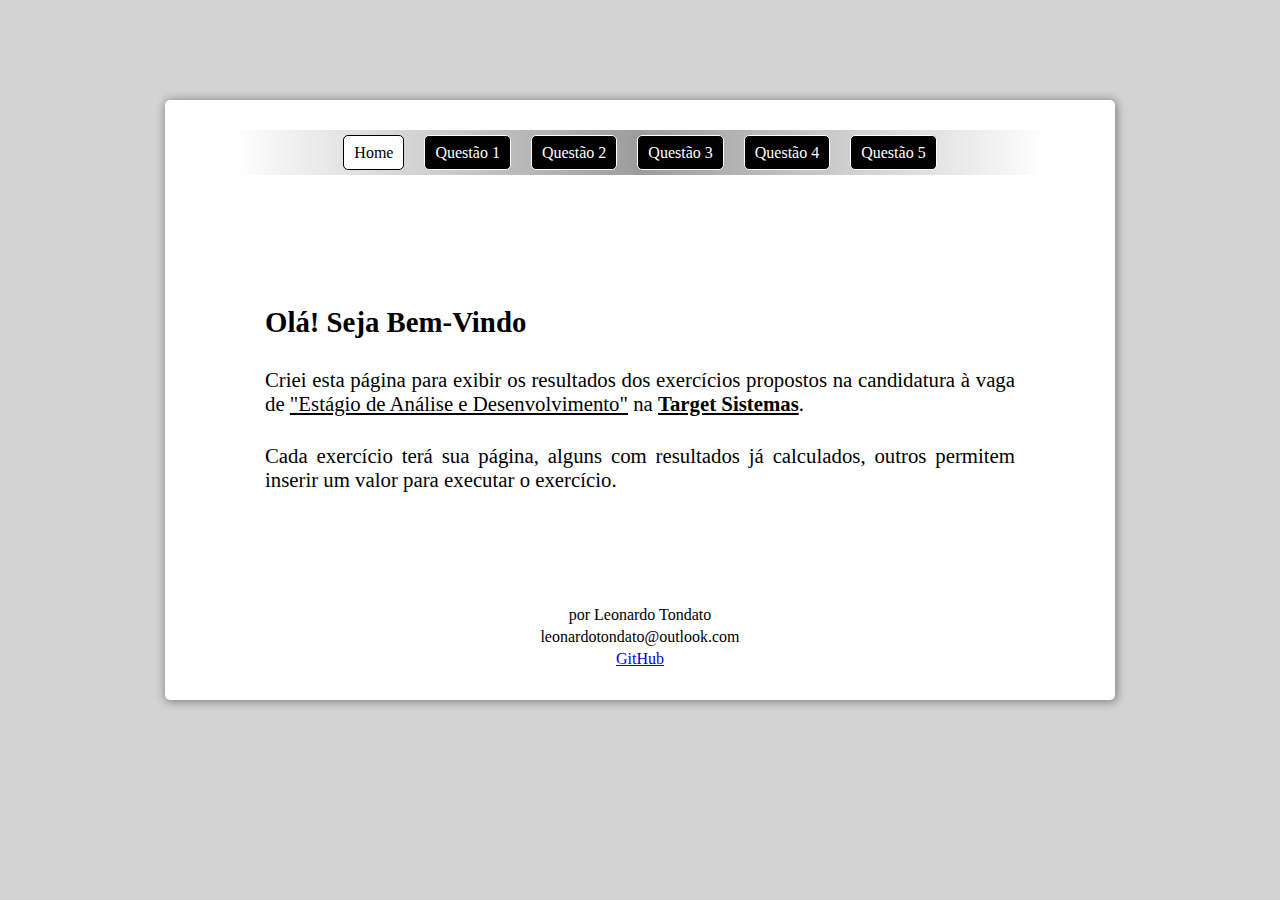
<file: index.html>
<!DOCTYPE html>
<html lang="pt-br">
<head>
    <meta charset="UTF-8">
    <meta name="viewport" content="width=device-width, initial-scale=1.0">
    <title>Página de Exercícios</title>

    <link rel="stylesheet" href="style.css">
</head>
<body>
    
    <div class="container">

        <div class="content">

            <nav class="page-nav">

                <div class="active-btn">
                    <a href=""><p>Home</p></a>
                </div>

                <div class="quest-page">
                    <a href="pages/quest1.html"><p>Questão 1</p></a>
                </div>

                <div class="quest-page">
                    <a href="pages/quest2.html"><p>Questão 2</p></a>
                </div>
                    
                <div class="quest-page">
                    <a href="pages/quest3.html"><p>Questão 3</p></a>
                </div>
                    
                <div class="quest-page">
                    <a href="pages/quest4.html"><p>Questão 4</p></a>
                </div>
                    
                <div class="quest-page">
                    <a href="pages/quest5.html"><p>Questão 5</p></a>
                </div>

            </nav>

            <article class="intro">

                <h2>Olá! Seja Bem-Vindo</h2>

                <p class="body-text">Criei esta página para exibir os resultados dos exercícios propostos na candidatura à vaga de <span style="text-decoration: underline;">"Estágio de Análise e Desenvolvimento"</span> na <span style="font-weight: bold; text-decoration: underline;">Target Sistemas</span>.</p>

                <br>

                <p class="body-text">Cada exercício terá sua página, alguns com resultados já calculados, outros permitem inserir um valor para executar o exercício.</p>

            </article>

            <footer class="rodape">

                <p class="foot-text">por Leonardo Tondato</p>
                <p class="foot-text">leonardotondato@outlook.com</p>
                <a href="https://github.com/leonardotondato"><p class="foot-text">GitHub</p></a>

            </footer>

        </div>

    </div>

</body>
</html>
</file>
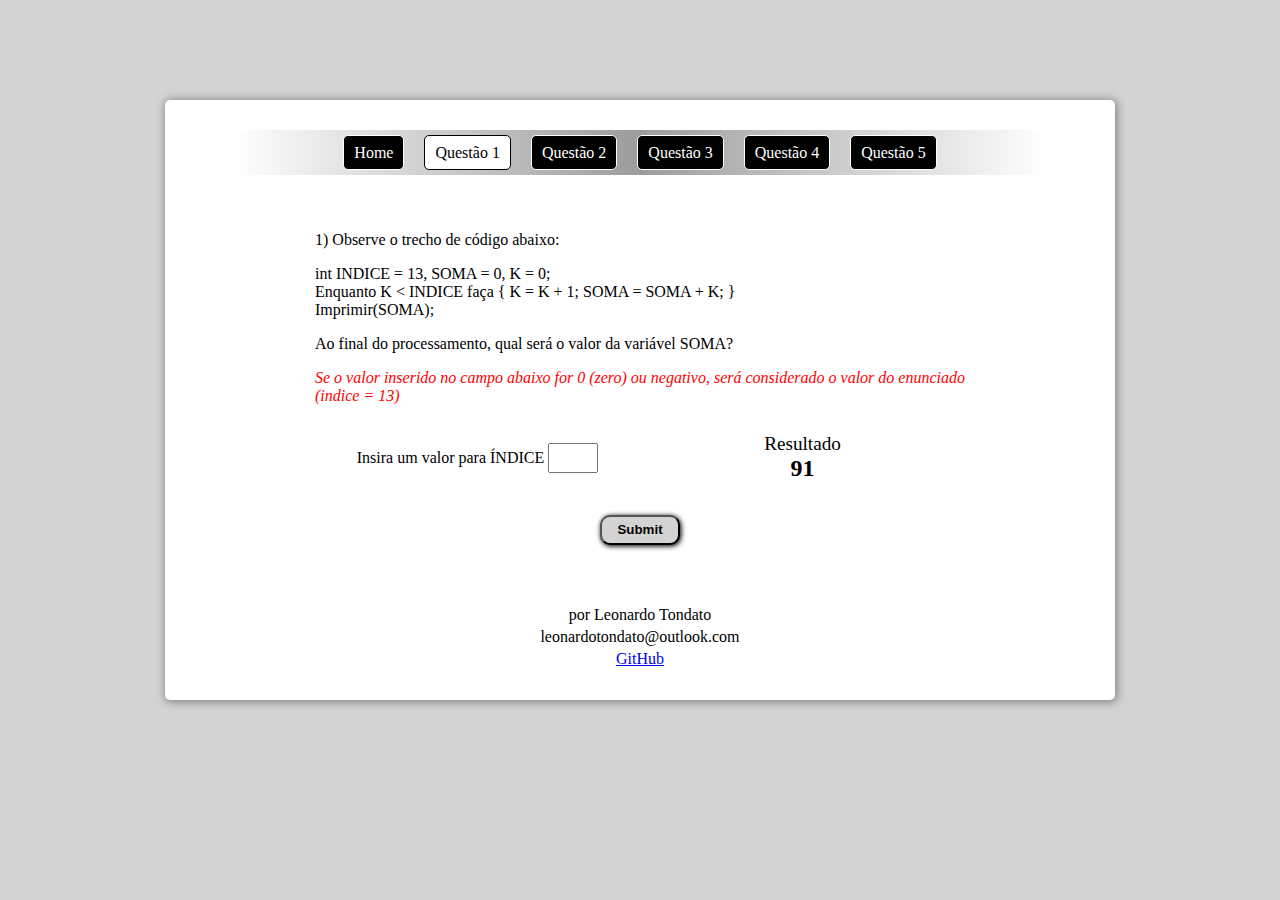
<file: pages/quest1.html>
<!DOCTYPE html>
<html lang="pt-br">
<head>
    <meta charset="UTF-8">
    <meta name="viewport" content="width=device-width, initial-scale=1.0">
    <title>Exercício 1</title>

    <link rel="stylesheet" href="../style.css">

    <script src="../scripts/quest1.js"></script>
</head>
<body>
    
    <div class="container">

        <div class="content">

            <nav class="page-nav">

                <div class="quest-page">
                    <a href="../index.html"><p>Home</p></a>
                </div>

                <div class="active-btn">
                    <a href="#"><p>Questão 1</p></a>
                </div>

                <div class="quest-page">
                    <a href="quest2.html"><p>Questão 2</p></a>
                </div>
                    
                <div class="quest-page">
                    <a href="quest3.html"><p>Questão 3</p></a>
                </div>
                    
                <div class="quest-page">
                    <a href="quest4.html"><p>Questão 4</p></a>
                </div>
                    
                <div class="quest-page">
                    <a href="quest5.html"><p>Questão 5</p></a>
                </div>

            </nav>

            <main class="exercicio">

                <div class="questao">
                    <p>1) Observe o trecho de código abaixo:</p>
                    <p> int INDICE = 13, SOMA = 0, K = 0; <br>
                        Enquanto K < INDICE faça { K = K + 1; SOMA = SOMA + K; } <br>
                        Imprimir(SOMA);
                    </p>
                    <p>Ao final do processamento, qual será o valor da variável SOMA?</p>

                    <p class="warning-one">Se o valor inserido no campo abaixo for 0 (zero) ou negativo, será considerado o valor do enunciado (indice = 13)</p>
                </div>

                <div class="resolv">

                    <form action="#" class="val">

                        <label for="valueOne">Insira um valor para ÍNDICE</label>
                        <input type="number" name="valueOne" id="valueOne">

                    </form>

                    <div class="result">

                        <p>Resultado</p>

                        <span id="res-value">91</span>

                    </div>

                </div>

                <input class="sub-btn" type="submit" nome="submit" onclick="calcSoma()">

            </main>

            <footer class="rodape">

                <p class="foot-text">por Leonardo Tondato</p>
                <p class="foot-text">leonardotondato@outlook.com</p>
                <a href="https://github.com/leonardotondato"><p class="foot-text">GitHub</p></a>

            </footer>

        </div>

    </div>

</body>
</html>
</file>
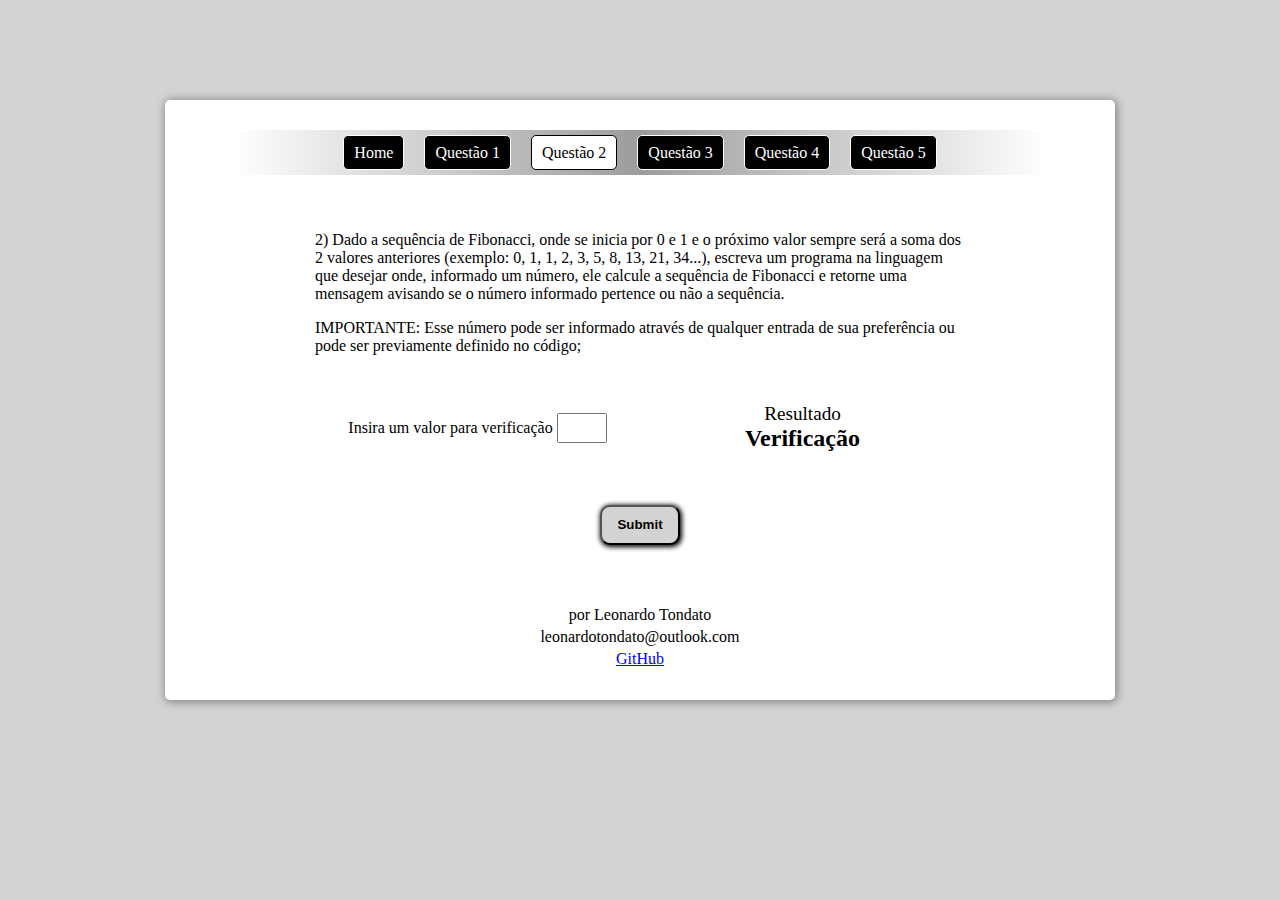
<file: pages/quest2.html>
<!DOCTYPE html>
<html lang="pt-br">
<head>
    <meta charset="UTF-8">
    <meta name="viewport" content="width=device-width, initial-scale=1.0">
    <title>Exercício 2</title>

    <link rel="stylesheet" href="../style.css">

    <script src="../scripts/quest2.js"></script>
</head>
<body>
    
    <div class="container">

        <div class="content">

            <nav class="page-nav">

                <div class="quest-page">
                    <a href="../index.html"><p>Home</p></a>
                </div>

                <div class="quest-page">
                    <a href="quest1.html"><p>Questão 1</p></a>
                </div>

                <div class="active-btn">
                    <a href=""><p>Questão 2</p></a>
                </div>
                    
                <div class="quest-page">
                    <a href="quest3.html"><p>Questão 3</p></a>
                </div>
                    
                <div class="quest-page">
                    <a href="quest4.html"><p>Questão 4</p></a>
                </div>
                    
                <div class="quest-page">
                    <a href="quest5.html"><p>Questão 5</p></a>
                </div>

            </nav>

            <main class="exercicio">

                <div class="questao">
                    <p>2) Dado a sequência de Fibonacci, onde se inicia por 0 e 1 e o próximo valor sempre será a soma dos 2 valores anteriores (exemplo: 0, 1, 1, 2, 3, 5, 8, 13, 21, 34...), escreva um programa na linguagem que desejar onde, informado um número, ele calcule a sequência de Fibonacci e retorne uma mensagem avisando se o número informado pertence ou não a sequência.
                    </p>
                    <p>IMPORTANTE: Esse número pode ser informado através de qualquer entrada de sua preferência ou pode ser previamente definido no código;</p>
                </div>

                <div class="resolv">

                    <form action="#" class="val">

                        <label for="valueTwo">Insira um valor para verificação</label>
                        <input type="number" name="valueTwo" id="valueTwo">

                    </form>

                    <div class="result">

                        <p>Resultado</p>

                        <span id="res-valueTwo">Verificação</span>

                    </div>

                </div>

                <input class="sub-btn" type="submit" nome="submit" onclick="isFibonacci()">

            </main>

            <footer class="rodape">

                <p class="foot-text">por Leonardo Tondato</p>
                <p class="foot-text">leonardotondato@outlook.com</p>
                <a href="https://github.com/leonardotondato"><p class="foot-text">GitHub</p></a>

            </footer>

        </div>

    </div>

</body>
</html>
</file>
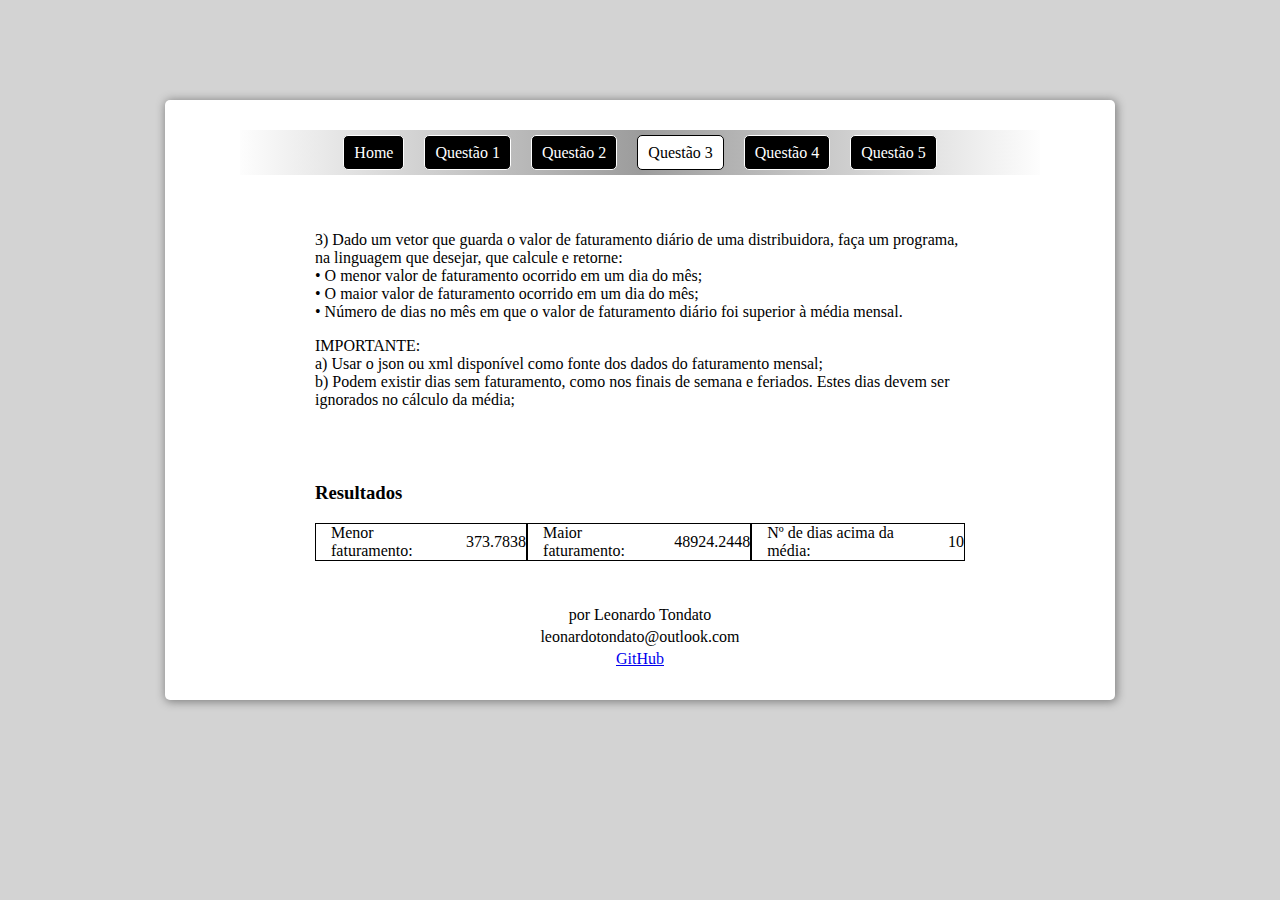
<file: pages/quest3.html>
<!DOCTYPE html>
<html lang="pt-br">
<head>
    <meta charset="UTF-8">
    <meta name="viewport" content="width=device-width, initial-scale=1.0">
    <title>Exercício 3</title>

    <link rel="stylesheet" href="../style.css">

    <script src="../scripts/quest3.js"></script>
</head>
<body>
    
    <div class="container">

        <div class="content">

            <nav class="page-nav">

                <div class="quest-page">
                    <a href="../index.html"><p>Home</p></a>
                </div>

                <div class="quest-page">
                    <a href="quest1.html"><p>Questão 1</p></a>
                </div>

                <div class="quest-page">
                    <a href="quest2.html"><p>Questão 2</p></a>
                </div>
                    
                <div class="active-btn">
                    <a href=""><p>Questão 3</p></a>
                </div>
                    
                <div class="quest-page">
                    <a href="quest4.html"><p>Questão 4</p></a>
                </div>
                    
                <div class="quest-page">
                    <a href="quest5.html"><p>Questão 5</p></a>
                </div>

            </nav>

            <main class="exercicio">

                <div class="questao">
                    <p>3) Dado um vetor que guarda o valor de faturamento diário de uma distribuidora, faça um programa, na linguagem que desejar, que calcule e retorne: <br>
                        • O menor valor de faturamento ocorrido em um dia do mês; <br>
                        • O maior valor de faturamento ocorrido em um dia do mês; <br>
                        • Número de dias no mês em que o valor de faturamento diário foi superior à média mensal.
                    </p>
                    <p>IMPORTANTE: <br>
                        a) Usar o json ou xml disponível como fonte dos dados do faturamento mensal; <br>
                        b) Podem existir dias sem faturamento, como nos finais de semana e feriados. Estes dias devem ser ignorados no cálculo da média;</p>
                </div>

                <div class="resolv">

                    <div class="new-resolv">

                        <h3>Resultados</h3>

                        <div class="info-3">
                            <div class="info-3-1">
                                <p>Menor faturamento:</p><span id="minFat">0000.00</span>
                            </div>

                            <div class="info-3-1">
                                <p>Maior faturamento:</p><span id="maxFat">0000.00</span>
                            </div>

                            <div class="info-3-1">
                                <p>Nº de dias acima da média:</p><span id="upMed">00</span>
                            </div>
                        </div>

                    </div>

                </div>

                

            </main>

            <footer class="rodape">

                <p class="foot-text">por Leonardo Tondato</p>
                <p class="foot-text">leonardotondato@outlook.com</p>
                <a href="https://github.com/leonardotondato"><p class="foot-text">GitHub</p></a>

            </footer>

        </div>

    </div>

</body>
</html>
</file>
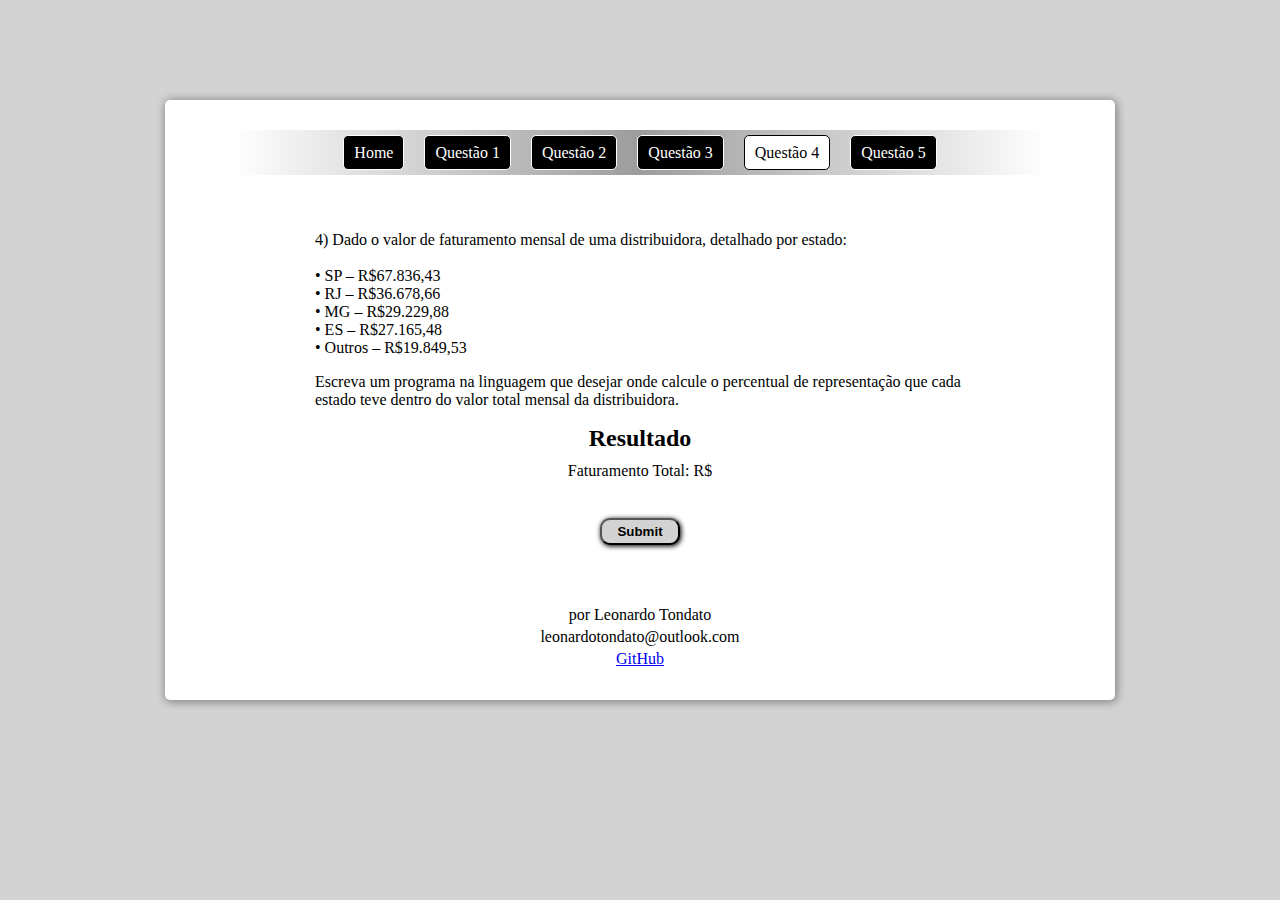
<file: pages/quest4.html>
<!DOCTYPE html>
<html lang="pt-br">
<head>
    <meta charset="UTF-8">
    <meta name="viewport" content="width=device-width, initial-scale=1.0">
    <title>Exercício 4</title>

    <link rel="stylesheet" href="../style.css">

    <script src="../scripts/quest4.js"></script>
</head>
<body>
    
    <div class="container">

        <div class="content">

            <nav class="page-nav">

                <div class="quest-page">
                    <a href="../index.html"><p>Home</p></a>
                </div>

                <div class="quest-page">
                    <a href="quest1.html"><p>Questão 1</p></a>
                </div>

                <div class="quest-page">
                    <a href="quest2.html"><p>Questão 2</p></a>
                </div>
                    
                <div class="quest-page">
                    <a href="quest3.html"><p>Questão 3</p></a>
                </div>
                    
                <div class="active-btn">
                    <a href=""><p>Questão 4</p></a>
                </div>
                    
                <div class="quest-page">
                    <a href="quest5.html"><p>Questão 5</p></a>
                </div>

            </nav>

            <main class="exercicio">
                <div class="questao">
                    <p>4) Dado o valor de faturamento mensal de uma distribuidora, detalhado por estado: <br><br>
                        • SP – R$67.836,43 <br>
                        • RJ – R$36.678,66 <br>
                        • MG – R$29.229,88 <br>
                        • ES – R$27.165,48 <br>
                        • Outros – R$19.849,53
                    </p>
                    <p>Escreva um programa na linguagem que desejar onde calcule o percentual de representação que cada estado teve dentro do valor total mensal da distribuidora.</p>
                </div>

                <div class="resolv">

                    <div class="q4Result">

                        <h2>Resultado</h2>

                        <span id="fat-total">Faturamento Total: R$</span> <br>
                        <div class="percents">
                            <div id="pValues">
                                
                            </div>

                        </div>

                    </div>

                </div>

                <input class="sub-btn" type="submit" nome="submit" onclick="calcPercent()">

            </main>

            <footer class="rodape">

                <p class="foot-text">por Leonardo Tondato</p>
                <p class="foot-text">leonardotondato@outlook.com</p>
                <a href="https://github.com/leonardotondato"><p class="foot-text">GitHub</p></a>

            </footer>

        </div>

    </div>

</body>
</html>
</file>
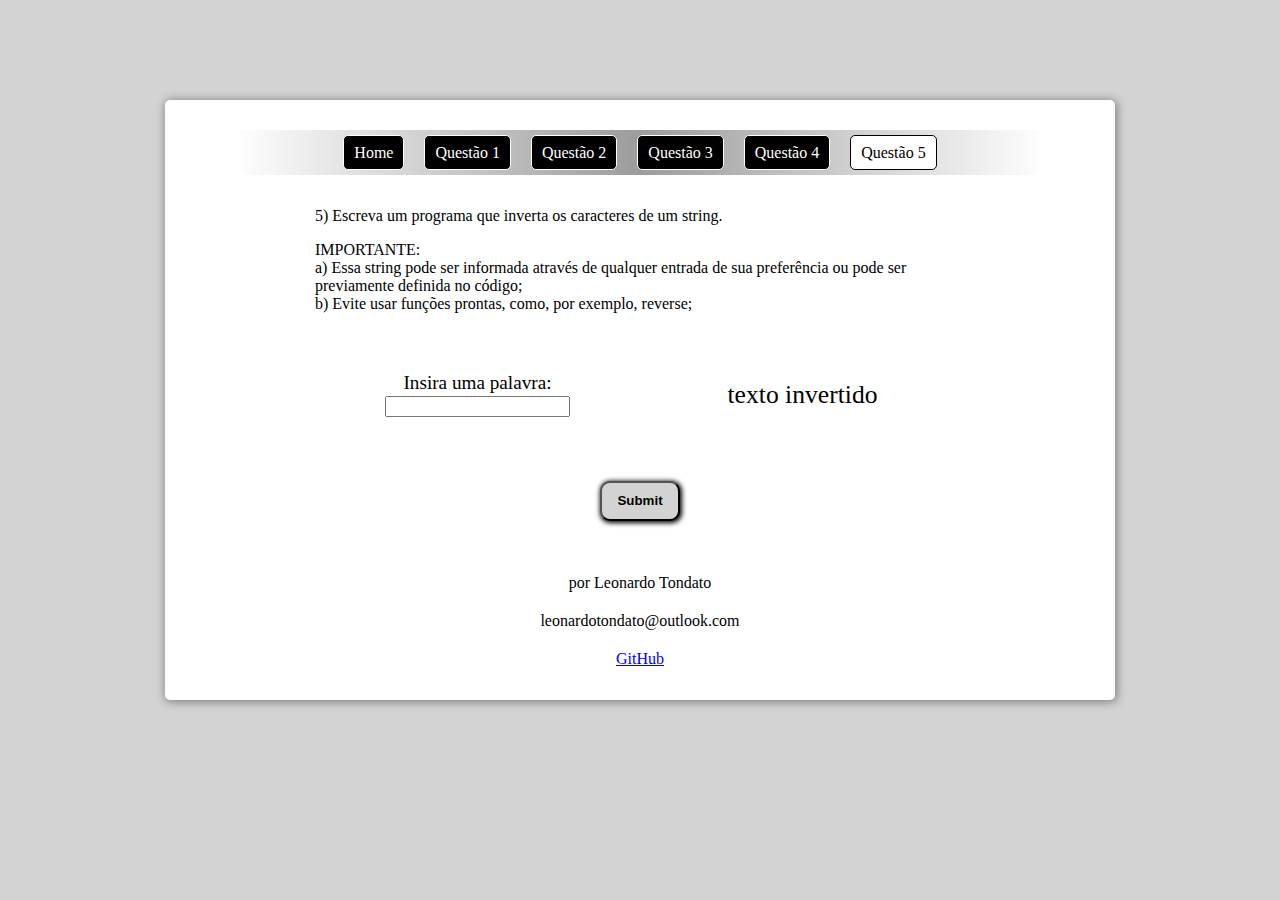
<file: pages/quest5.html>
<!DOCTYPE html>
<html lang="pt-br">
<head>
    <meta charset="UTF-8">
    <meta name="viewport" content="width=device-width, initial-scale=1.0">
    <title>Exercício 5</title>

    <link rel="stylesheet" href="../style.css">

    <script src="../scripts/quest5.js"></script>
</head>
<body>
    
    <div class="container">

        <div class="content">

            <nav class="page-nav">

                <div class="quest-page">
                    <a href="../index.html"><p>Home</p></a>
                </div>

                <div class="quest-page">
                    <a href="quest1.html"><p>Questão 1</p></a>
                </div>

                <div class="quest-page">
                    <a href="quest2.html"><p>Questão 2</p></a>
                </div>
                    
                <div class="quest-page">
                    <a href="quest3.html"><p>Questão 3</p></a>
                </div>
                    
                <div class="quest-page">
                    <a href="quest4.html"><p>Questão 4</p></a>
                </div>
                    
                <div class="active-btn">
                    <a href=""><p>Questão 5</p></a>
                </div>

            </nav>

            <main class="exercicio">

                <div class="questao">

                    <p>5) Escreva um programa que inverta os caracteres de um string.</p>
                    <p>
                        IMPORTANTE: <br>
                        a) Essa string pode ser informada através de qualquer entrada de sua preferência ou pode ser previamente definida no código; <br>
                        b) Evite usar funções prontas, como, por exemplo, reverse;
                    </p>

                </div>

                <div class="resolv">

                    <form action="#" class="textBox">

                        <label for="textString">Insira uma palavra:</label>
                        <input type="text" name="textString" id="textString">

                    </form>

                    <div class="reverseBox">

                        <span id="reverseText">
                            texto invertido
                        </span>

                    </div>

                </div>

                <input class="sub-btn" type="submit" nome="submit" onclick="stringReversa()">

            </main>

            <footer class="rodape"></footer>

                <p class="foot-text">por Leonardo Tondato</p>
                <p class="foot-text">leonardotondato@outlook.com</p>
                <a href="https://github.com/leonardotondato"><p class="foot-text">GitHub</p></a>

            </footer>

        </div>

    </div>

</body>
</html>
</file>
<file: style.css>
* {
    box-sizing: border-box;
}

body {
    background-color: lightgray;
}

.container {
    height: 600px;
    width: 950px;
    box-shadow: 1px 1px 10px 1px gray;
    border-radius: 5px;
    margin: 100px auto;
    background-color: white;
}

.content {
    display: flex;
    padding: 30px;
    height: 100%;
    flex-direction: column;
    align-items: center;
    justify-content: space-between;
}

.page-nav {
    display: flex;
    flex-direction: row;
    width: 800px;
    height: 45px;
    align-items: center;
    justify-content: center;
    background-image: linear-gradient(to right, rgba(0, 0, 0, 0.007), rgb(156, 156, 156), rgba(0, 0, 0, 0.007));
}

.quest-page {
    padding: 0 10px;
    background-color: black;
    border-radius: 5px;
    border: 1px solid white;
    margin: 0 10px;
    height: 35px;
    display: flex;
    align-items: center;
}

.quest-page > a {
    text-decoration: none;
    color: white;
}

.active-btn {
    padding: 0 10px;
    background-color: white;
    border-radius: 5px;
    border: 1px solid black;
    margin: 0 10px;
    height: 35px;
    display: flex;
    align-items: center;
}

.active-btn > a {
    text-decoration: none;
    color: black;
}

.intro {
    width: 750px;
    display: flex;
    flex-direction: column;
    text-align: justify;
}

.intro > h2 {
    font-size: 1.8em;
}

.body-text {
    margin: 5px 0;
    font-size: 1.3em;
}

.rodape {
    display: flex;
    flex-direction: column;
    align-items: center;
    justify-content: center;
}

.foot-text {
    margin: 2px;
}

.exercicio {
    width: 650px;
    height: 350px;
    display: flex;
    flex-direction: column;
    justify-content: space-between;
    align-items: center;
}

.resolv{
    display: flex;
    height: 30%;
    width: 100%;
    flex-direction: row;
    align-items: center;
    justify-content: center;
}

.warning-one {
    color: red;
    font-style: italic;
}

.val {
    width: 50%;
    text-align: center;
}

.val > input {
    height: 30px;
    width: 50px;
}

.result {
    width: 50%;
    display: flex;
    flex-direction: column;
    align-items: center;
    justify-content: center;
}

.result > p {
    padding: 0;
    margin: 0;
    font-size: 1.2em;
}

#res-value {
    font-size: 1.5em;
    font-weight: bold;
}

#res-valueTwo {
    font-size: 1.5em;
    font-weight: bold;
}

.sub-btn {
    height: 40px;
    width: 80px;
    margin: 20px auto;
    border-radius: 10px;
    font-weight: bold;
    background-color: lightgray;
    box-shadow: 1px 1px 5px 0.3px black;
}

.info-3 {
    display: flex;
    flex-direction: row;
    justify-content: space-between;
    align-items: center;
}

.info-3-1 {
    display: flex;
    border: 1px solid black;
    align-items: center;
    justify-content: center;
}

.info-3-1 > p {
    margin: 0 15px;
}

.q4Result {
    display: flex;
    flex-direction: column;
    margin: 0;
    align-items: center;
    justify-content: center;
}

.q4Result > h2 {
    margin: 0;
    margin-bottom: 10px;
}

.percents {
    display: flex;
    flex-direction: column;
    margin: 0;
}

.pTitles {
    display: flex;
    flex-direction: row;
    align-items: center;
}

.pTitles > p {
    margin: 0 50px;
}

#pValues {
    display: flex;
    flex-direction: row;
    align-items: center;
}

#pValues > span {
    margin: 0 50px;
}

.textBox {
    width: 50%;
    font-size: 1.2em;
    text-align: center;
}

.reverseBox {
    width: 50%;
    text-align: center;
    font-size: 1.6em;
}
</file>
